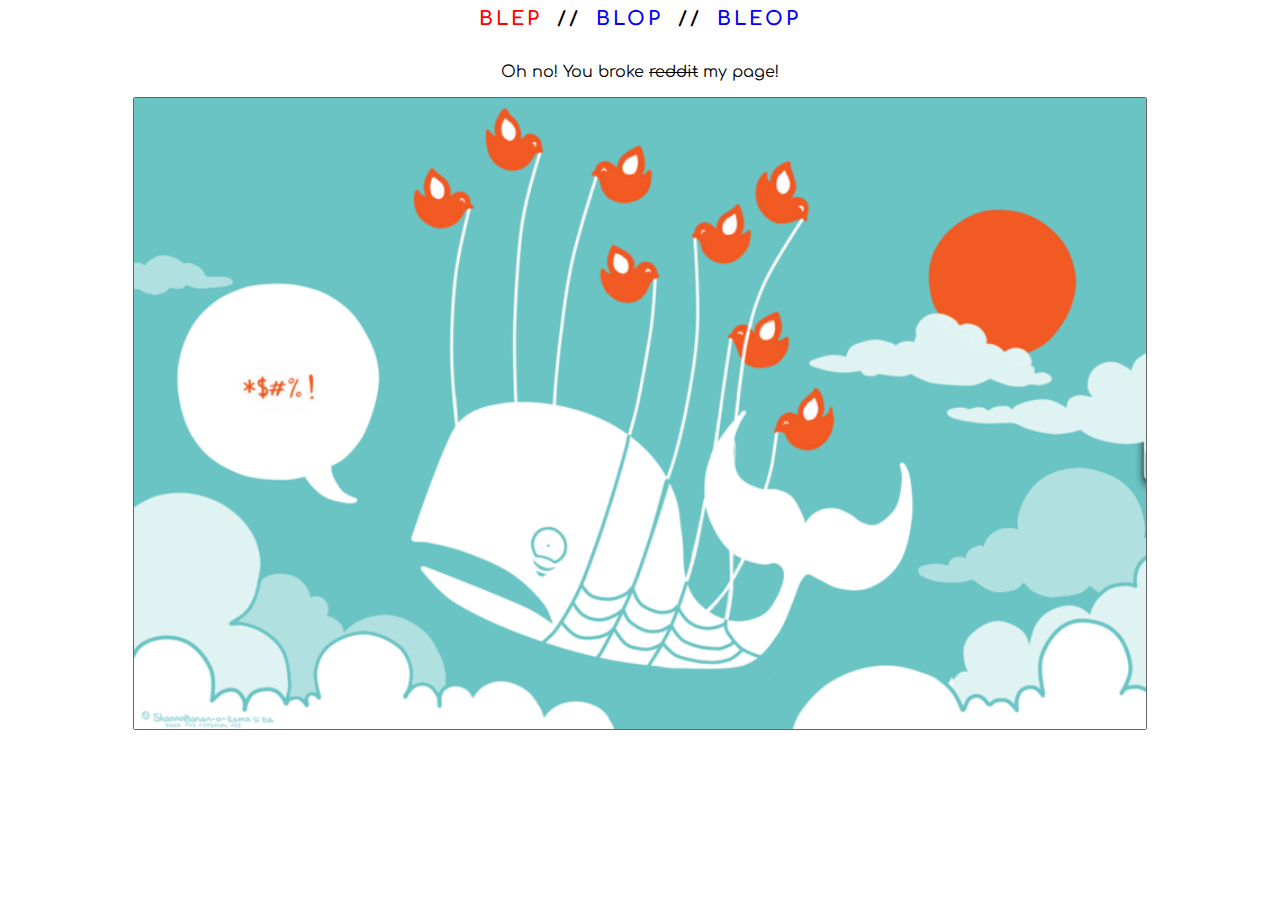
<file: index.html>
<!DOCTYPE html>
<html ng-app="catDogApp">
<head>
  <title>Blep/Blop</title>
  <link rel = "stylesheet" type = "text/css" href = "somestyle.css"/>

  <link href="https://fonts.googleapis.com/css?family=Comfortaa" rel="stylesheet">
</head>

<body>
  <nav>
      <a href="#/cat" id="blep">Blep</a> //
      <a href="#/dog" id="blop">Blop</a> //
      <a href="#/catdog" id="bleop">Bleop</a>
  </nav>
  <br/>
  <div id="soon" ng-view="">SOON(tm).</div>


  <script src="libs/angular.min.js"></script>
  <script src="libs/angular-route.min.js"></script>
  <script src="libs/module.js"></script>

</body>
</html>
</file>
<file: somestyle.css>
body {
  font-family: 'Comfortaa', cursive;
}

nav {
  font-weight: bold;
  font-size: 1.2em;
  text-transform: uppercase;
  width: 30%;
  margin: auto;
  letter-spacing: 3px;
  word-spacing: 6px;
  text-align: center;
}

a {
  text-decoration:none;
  font-weight: bolder;
}

a#blep {
  color: red;
}

a#blop {
  color: blue;
}

.wrap {
  width: 25%;
  margin: auto;
}

img {
  display: block;
  margin: auto;
  width: 25%;
  border: 1px double #666;
  border-radius: 2px;
}

#whale {
  width: 80%;
  margin: auto;
}

p {
  text-align: center;
}
</file>
